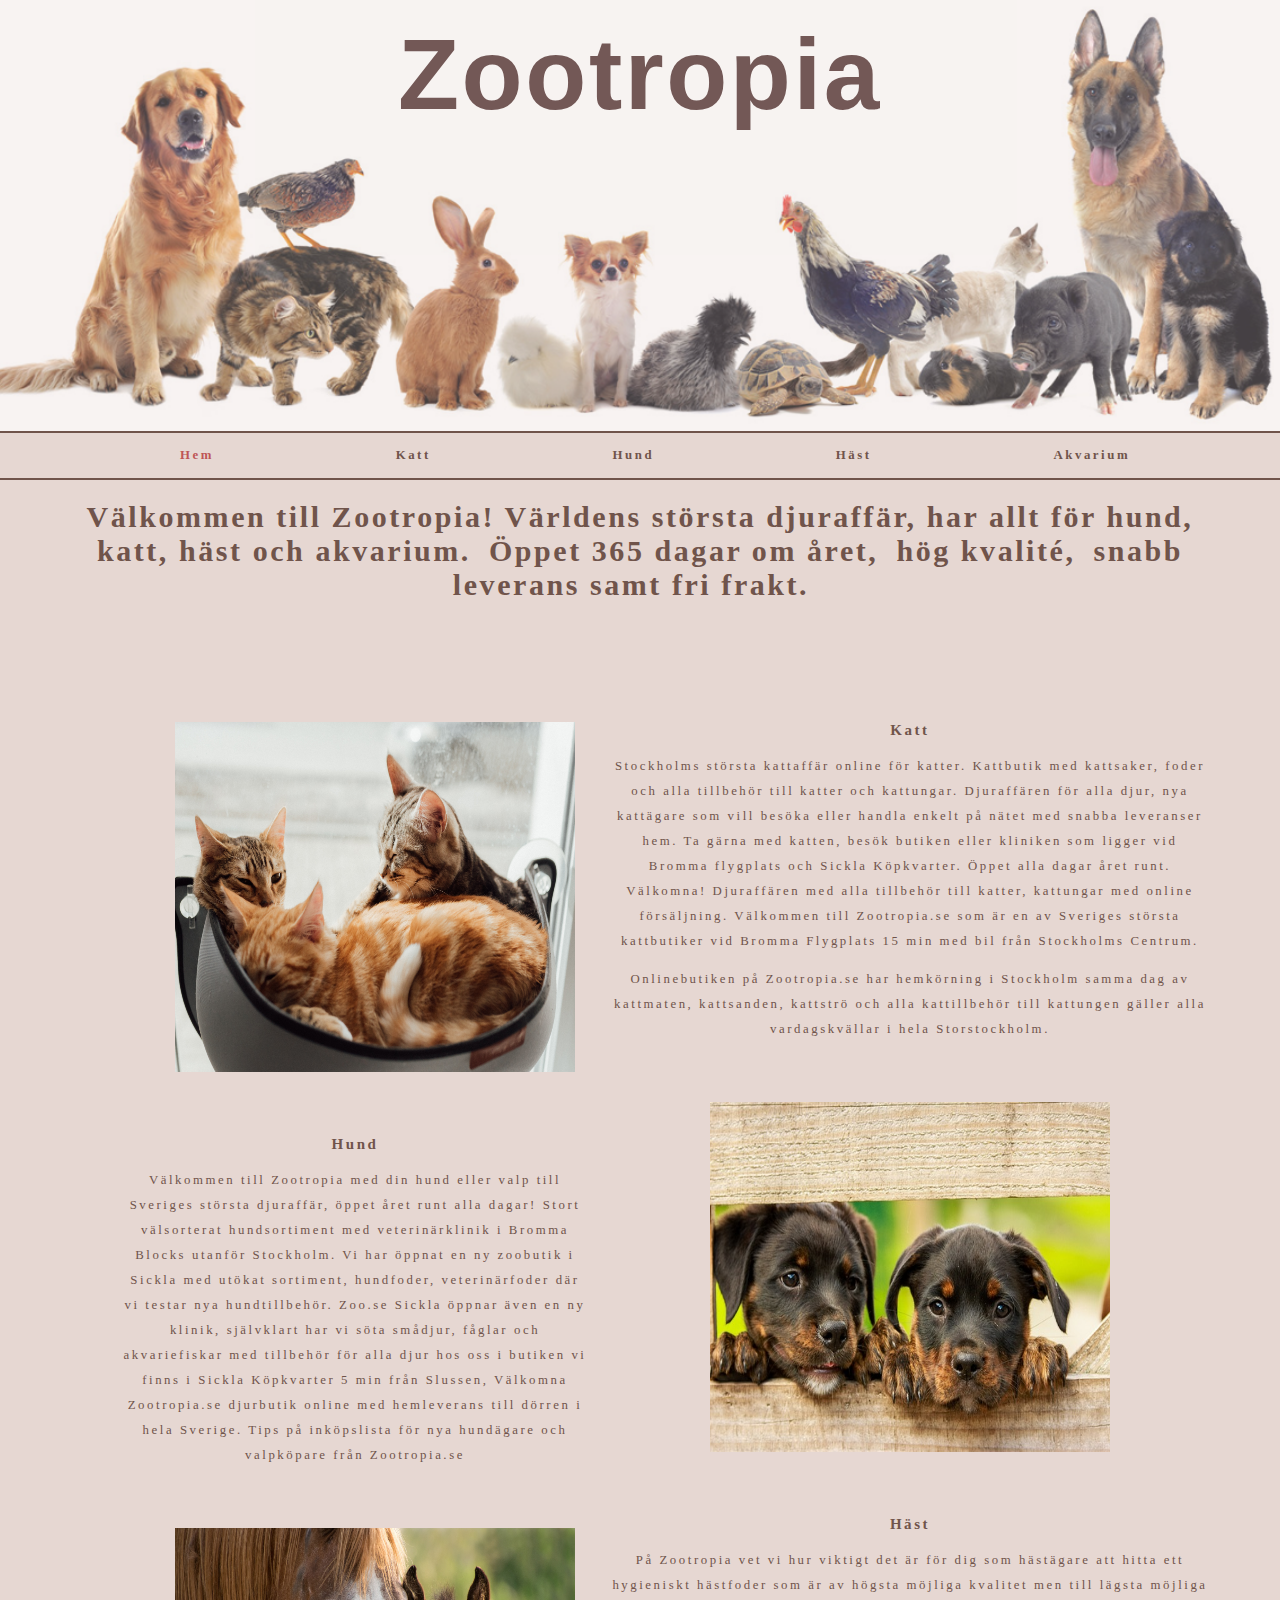
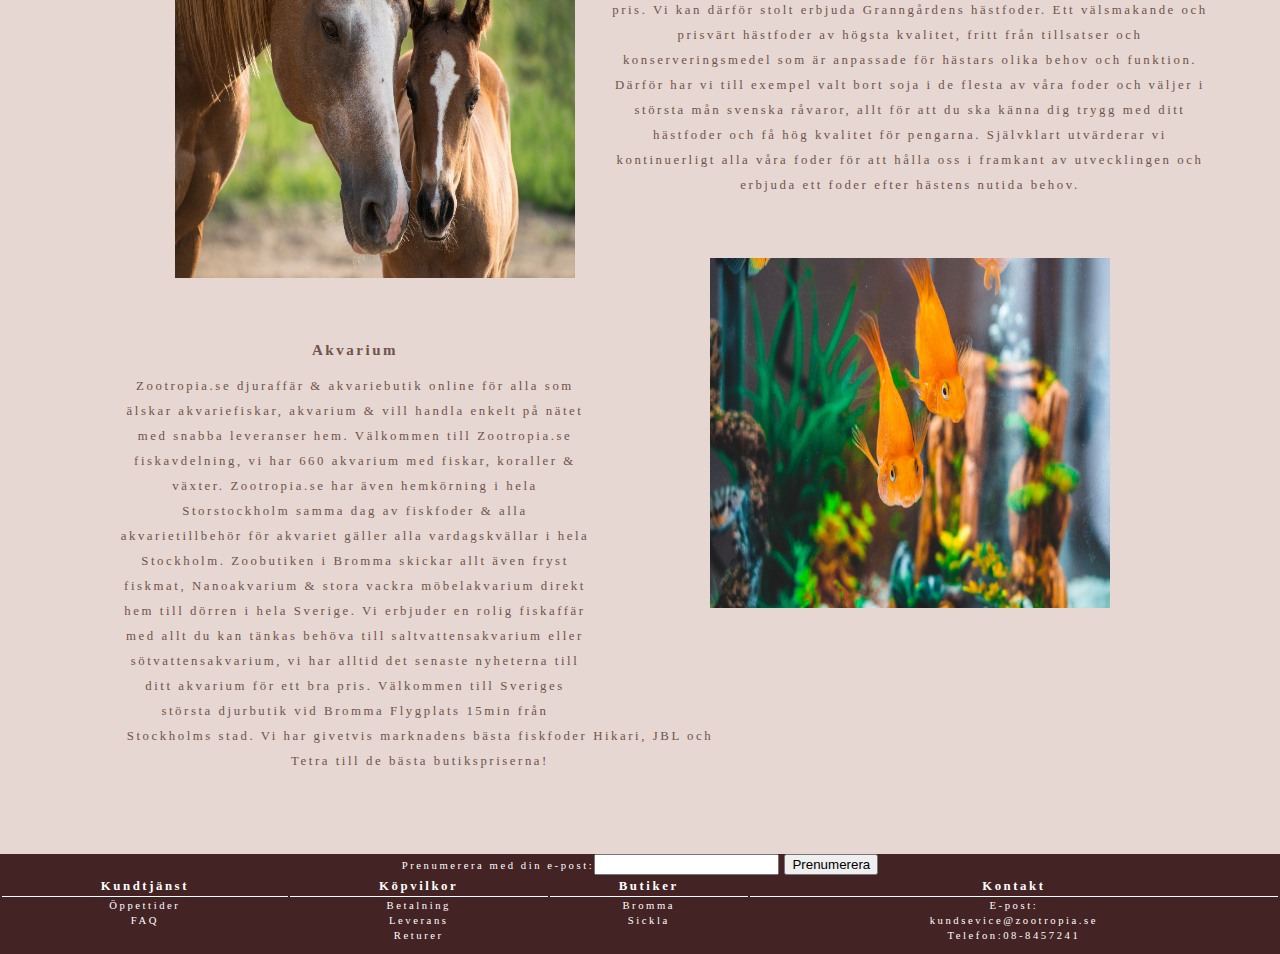
<file: index.html>
<!DOCTYPE html>
<html lang="sv">
   <head>
      <meta charset="UTF-8">
      <title>Zootropia</title>
      <link rel="stylesheet" type="text/css" href="style.css">
   </head>
   <body>
      <div class="header-image">
      <div class="header-text">
         <h1>Zootropia</h1>
      </div>
      </div>
      <!-- Navigation som en lista för att öka möjligheterna till styling-->
      <nav>
         <ul>
            <li> <a href="index.html" class="on" title="Hem">Hem</a></li>
            <li> <a href="Fotiadisforssjo_katt.html" title="Katt">Katt</a></li>
            <li> <a href="Hagglund_Hund.html" title="Hund">Hund</a></li>
            <li> <a href="Lidgren_hast.html" title="Häst">Häst</a></li>
            <li> <a href="Erison_akvarium.html" title="Akvarium">Akvarium</a></li>
         </ul>
      </nav>
<!-- Den inledande texten-->
      <main>Välkommen till Zootropia! Världens största djuraffär, har allt för hund, katt, häst och akvarium.<a href="#öppettider">Öppet 365 dagar om året,</a>hög kvalité,<a href="#Leverans">snabb leverans samt fri frakt.</a></main>
 
<!-- Skapade boxar för att kunna få bilderna och texterna att gå omlott-->
      <div id="box-right">
         <section>
            <h3><a href="https://sv.wikipedia.org/wiki/Katt" title="Fakta om katt">Katt</a>
            </h3>
            <p>Stockholms största kattaffär online för katter. Kattbutik med kattsaker, foder och alla tillbehör till katter och kattungar. Djuraffären för alla djur, nya kattägare som vill besöka eller handla enkelt på nätet med snabba leveranser hem. Ta gärna med katten, besök butiken eller kliniken som ligger vid Bromma flygplats och Sickla Köpkvarter. Öppet alla dagar året runt. Välkomna!
               Djuraffären med alla tillbehör till katter, kattungar med online försäljning. Välkommen till Zootropia.se som är en av Sveriges största kattbutiker vid Bromma Flygplats 15 min med bil från Stockholms Centrum.
            </p>
            <P>Onlinebutiken på Zootropia.se har hemkörning i Stockholm samma dag av kattmaten, kattsanden, kattströ och alla kattillbehör till kattungen gäller alla vardagskvällar i hela Storstockholm.
            </P>
         </section>
         <section>
            <figure><img src="hund.jpg" alt="Hund"></figure>
         </section>
         <section>
            <h3><a href="https://sv.wikipedia.org/wiki/Häst" title="Fakta om häst">Häst</a>
            </h3>
            <p>På Zootropia vet vi hur viktigt det är för dig som hästägare att hitta ett hygieniskt hästfoder som är av högsta möjliga kvalitet men till lägsta möjliga pris. Vi kan därför stolt erbjuda Granngårdens hästfoder. Ett välsmakande och prisvärt hästfoder av högsta kvalitet, fritt från tillsatser och konserveringsmedel som är anpassade för hästars olika behov och funktion. Därför har vi till exempel valt bort soja i de flesta av våra foder och väljer i största mån svenska råvaror, allt för att du ska känna dig trygg med ditt hästfoder och få hög kvalitet för pengarna. Självklart utvärderar vi kontinuerligt alla våra foder för att hålla oss i framkant av utvecklingen och erbjuda ett foder efter hästens nutida behov.
            </p></section>
         <section><figure><img src="fisk.jpeg" alt="Guldfisk"></figure></section>
      </div>
<!-- Vänstra boxen-->
      <div id="box-left">
         <section>
            <figure>
               <img src="Katt.jpg" alt="Tre katter">
            </figure>
         </section>
         <section>
            <h3><a href="https://sv.wikipedia.org/wiki/Hund" title="Fakta om hund">Hund</a>
            </h3>
            <P>Välkommen till Zootropia med din hund eller valp till Sveriges största djuraffär, öppet året runt alla dagar! Stort välsorterat hundsortiment med veterinärklinik i Bromma Blocks utanför Stockholm. Vi har öppnat en ny zoobutik i Sickla med utökat sortiment, hundfoder, veterinärfoder där vi testar nya hundtillbehör. Zoo.se Sickla öppnar även en ny klinik, självklart har vi söta smådjur, fåglar och akvariefiskar med tillbehör för alla djur hos oss i butiken vi finns i Sickla Köpkvarter 5 min från Slussen, Välkomna Zootropia.se djurbutik online med hemleverans till dörren i hela Sverige. Tips på inköpslista för nya hundägare och valpköpare från Zootropia.se
            </P>
         </section>
         <section>
            <figure><img src="horse.jpg" alt="Två häst">
            </figure>
         </section>
         <section>
            <h3><a href="https://sv.wikipedia.org/wiki/Fiskar" title="Fakta om fiskar">Akvarium</a>
            </h3>
            <p>Zootropia.se djuraffär & akvariebutik online för alla som älskar akvariefiskar, akvarium & vill handla enkelt på nätet med snabba leveranser hem. Välkommen till Zootropia.se fiskavdelning, vi har 660 akvarium med fiskar, koraller & växter. Zootropia.se har även hemkörning i hela Storstockholm samma dag av fiskfoder & alla akvarietillbehör för akvariet gäller alla vardagskvällar i hela Stockholm. Zoobutiken i Bromma skickar allt även fryst fiskmat, Nanoakvarium & stora vackra möbelakvarium direkt hem till dörren i hela Sverige. Vi erbjuder en rolig fiskaffär med allt du kan tänkas behöva till saltvattensakvarium eller sötvattensakvarium, vi har alltid det senaste nyheterna till ditt akvarium för ett bra pris.
               Välkommen till Sveriges största djurbutik vid Bromma Flygplats 15min från Stockholms stad. Vi har givetvis marknadens bästa fiskfoder Hikari, JBL och Tetra till de bästa butikspriserna!
            </p>
         </section>
      </div>
<!-- Footern uppbyggd som tabell för att kunna styla. Klasser har skapats för att kunna länka inom sidan-->
      <footer>
         <label> Prenumerera med din e-post:<input type="text" name="email"></label>
          <label> <input type="submit" value="Prenumerera"> </label>
         <table>
            <tr class="rubrik">
               <th>Kundtjänst</th>
               <th>Köpvilkor</th>
               <th>Butiker</th>
               <th>Kontakt</th>
   
             </tr>
            <tr>
               <td id="Öppettider"> Öppettider</td>
               <td>Betalning </td>
               <td>Bromma </td>
               <td>E-post:</td>
             </tr>
            <tr>
               <td>FAQ</td>
               <td id="Leverans">Leverans</td>
               <td>Sickla</td>
               <td>kundsevice@zootropia.se</td></tr>
            <tr>
               <td></td>
               <td>Returer</td>
               <td></td>
               <td>Telefon:08-8457241</td></tr>
         </table>
      </footer>
   </body>
</html>
</file>
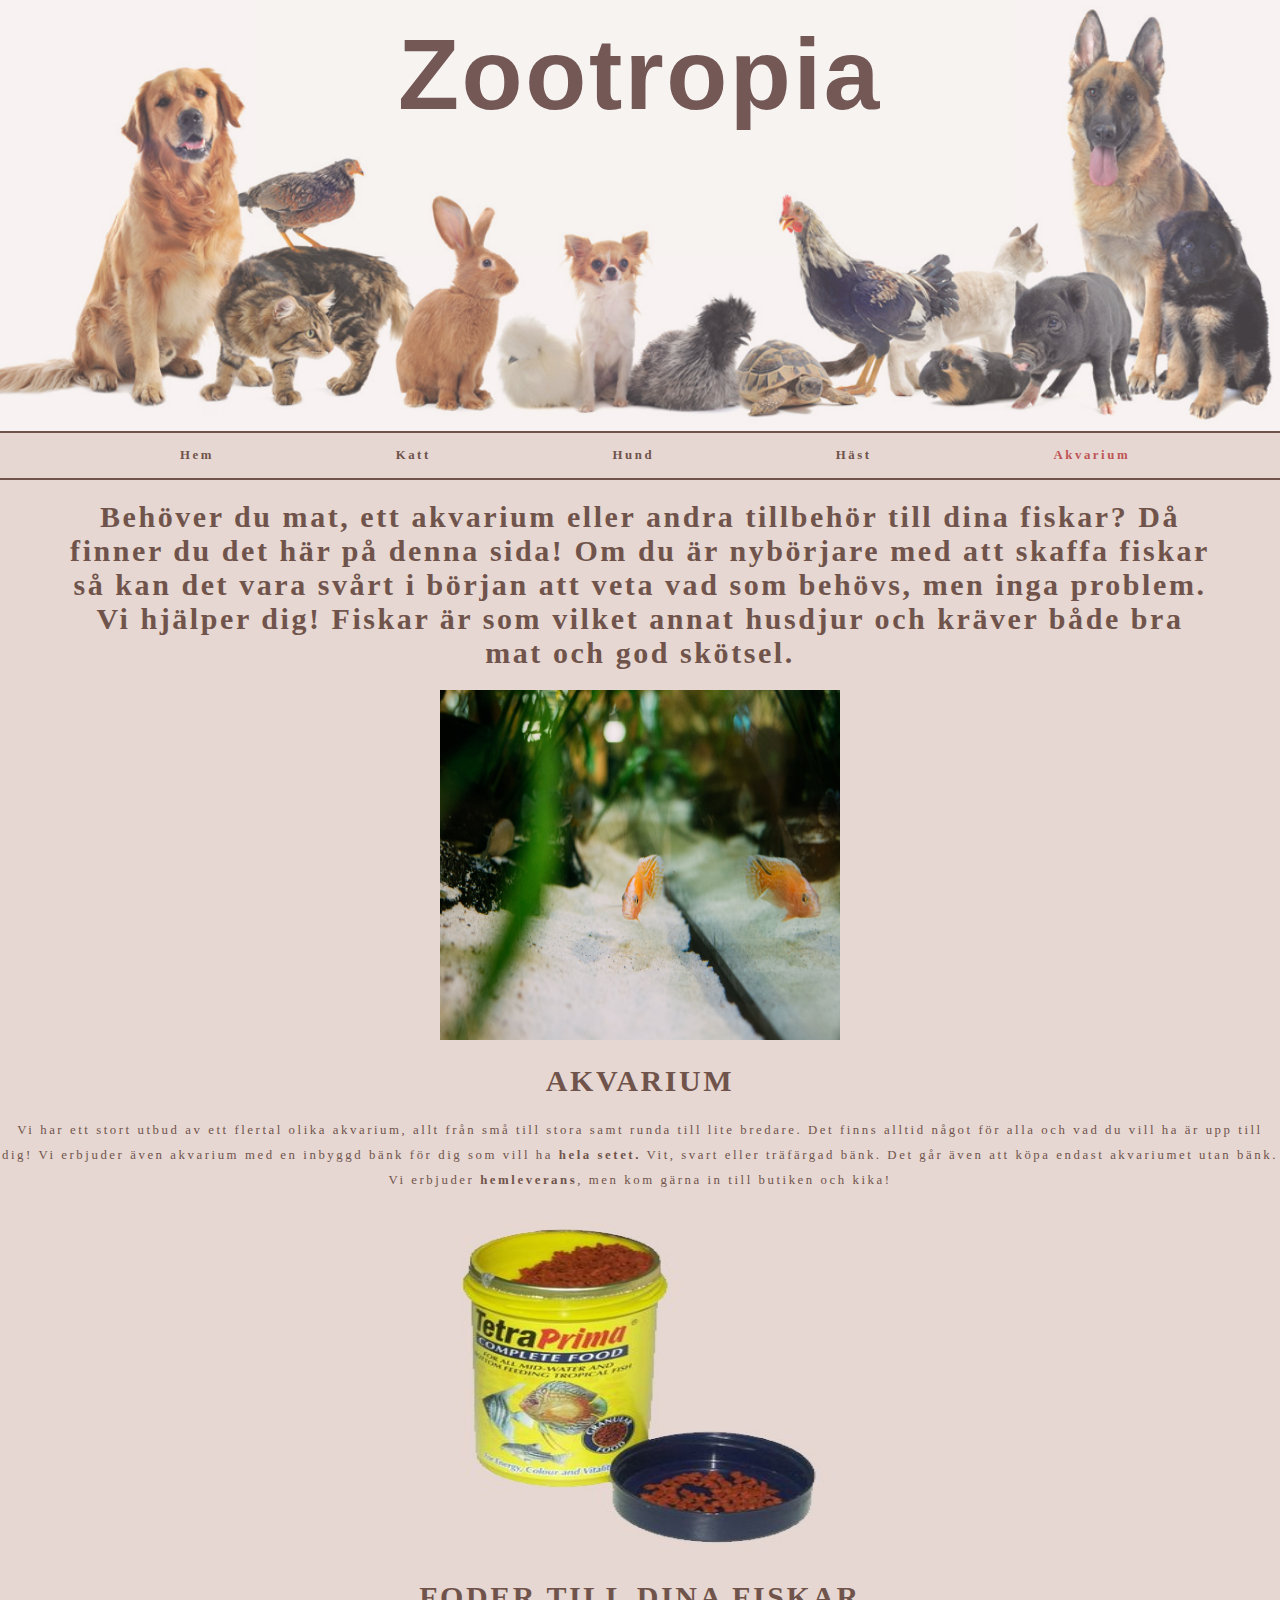
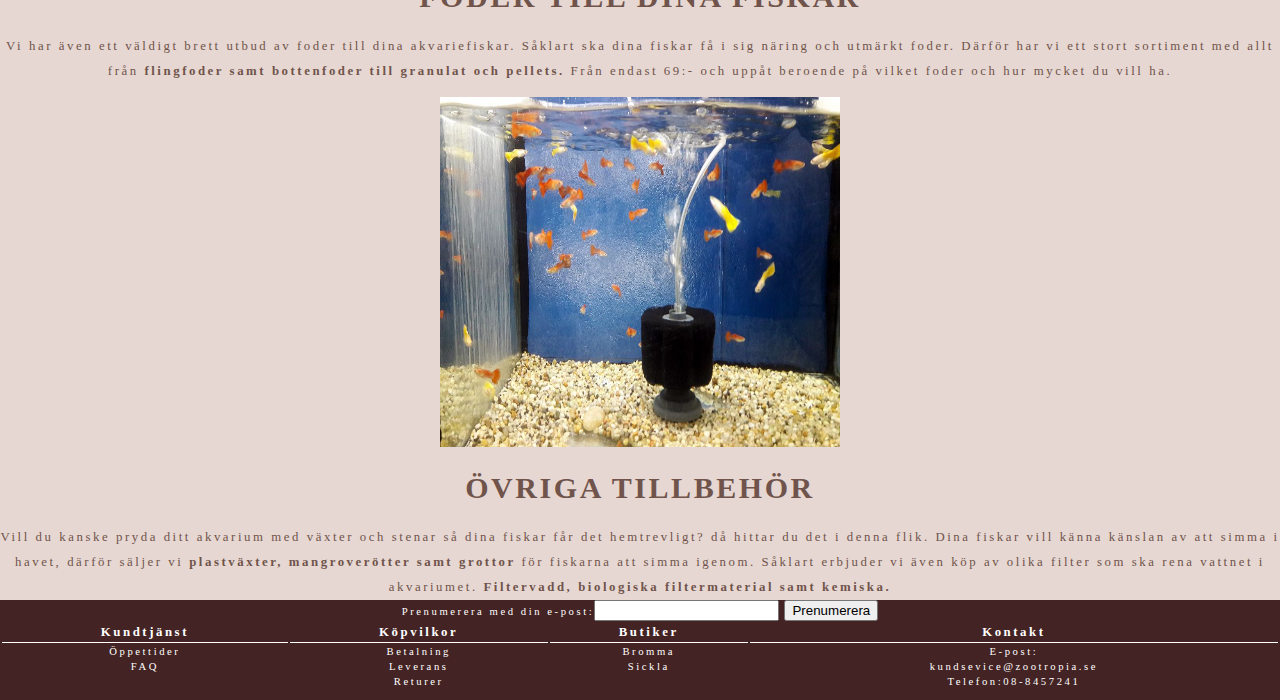
<file: Erison_akvarium.html>
<!DOCTYPE html>
<html lang="sv">
<head>
<meta charset="UTF-8">
<title>Zootropia</title>
<link rel="stylesheet" type="text/css" href="style.css">
</head>
<body>
   <div class="header-image">
      <div class="header-text">
      <h1> Zootropia</h1>
      </div>
      </div>
    <nav>
    <ul>
       <li> <a href="index.html" title="Hem">Hem</a></li>
       <li> <a href="Fotiadisforssjo_katt.html" title="Katt">Katt</a></li>
       <li> <a href="Hagglund_Hund.html" title="Hund">Hund</a></li>
       <li> <a href="Lidgren_hast.html" title="Häst">Häst</a></li>
       <li> <a href="Erison_akvarium.html" class="on" title="Akvarium">Akvarium</a></li>
    </ul>
</nav>

<main>Behöver du mat, ett akvarium eller andra tillbehör till dina fiskar? Då finner du det här på denna sida! Om du är nybörjare med att skaffa fiskar så kan det vara svårt i början att veta vad som behövs, men inga problem. Vi hjälper dig! Fiskar är som vilket annat husdjur och kräver både bra mat och god skötsel.</main>  
<div class="card">
    <figure><img src="AkvariumEnfisk.jpeg" alt="Bild på akvarium med en fisk"></figure>
      <h2 class="Akvarium">AKVARIUM</h2>
      <p>Vi har ett stort utbud av ett flertal olika akvarium, allt från små till stora samt runda till lite bredare. Det finns alltid något för alla och vad du vill ha är upp till dig! Vi erbjuder även akvarium med en inbyggd bänk för dig som vill ha <b> hela setet.</b> Vit, svart eller träfärgad bänk. Det går även att köpa endast akvariumet utan bänk. Vi erbjuder <b> hemleverans</b>, men kom gärna in till butiken och kika! </p>

    <figure><img src="Fiskfoder1.jpg" alt="Bild på fiskmat"></figure> 
        <h2>FODER TILL DINA FISKAR</h2>
        <p>Vi har även ett väldigt brett utbud av foder till dina akvariefiskar. Såklart ska dina fiskar få i sig näring och utmärkt foder. Därför har vi ett stort sortiment med allt från <b> flingfoder samt bottenfoder till granulat och pellets.</b> Från endast 69:- och uppåt beroende på vilket foder och hur mycket du vill ha. </p>
  
    <figure><img src="AkvariumRengöring.jpg" alt="Bild på akvarium med många fiskar"></figure> 
   
      <h2>ÖVRIGA TILLBEHÖR</h2>
      <p>Vill du kanske pryda ditt akvarium med växter och stenar så dina fiskar får det hemtrevligt? då hittar du det i denna flik. Dina fiskar vill känna känslan av att simma i havet, därför säljer vi <b> plastväxter, mangroverötter samt grottor</b> för fiskarna att simma igenom. Såklart erbjuder vi även köp av olika filter som ska rena vattnet i akvariumet. <b> Filtervadd, biologiska filtermaterial samt kemiska.</b> </p>
     </div>
   <footer>
     <label> Prenumerera med din e-post:<input type="text" name="email"></label>
         <label> <input type="submit" value="Prenumerera"> </label>
       <table>
          <tr class="rubrik">
             <th>Kundtjänst</th>
             <th>Köpvilkor</th>
             <th>Butiker</th>
             <th>Kontakt</th>
       
          </tr>
       <tr>
          <td id="öppettider"> Öppettider</td>
          <td>Betalning </td>
          <td>Bromma </td>
          <td>E-post:</td>
       </tr>
       <tr>
          <td>FAQ</td>
          <td id="Leverans"> Leverans</td>
          <td>Sickla</td>
          <td>kundsevice@zootropia.se</td></tr>
       <tr>
             <td></td>
             <td>Returer</td>
             <td></td>
             <td>Telefon:08-8457241</td></tr>
       </table>
     </footer>
      </body>
     </html>
</file>
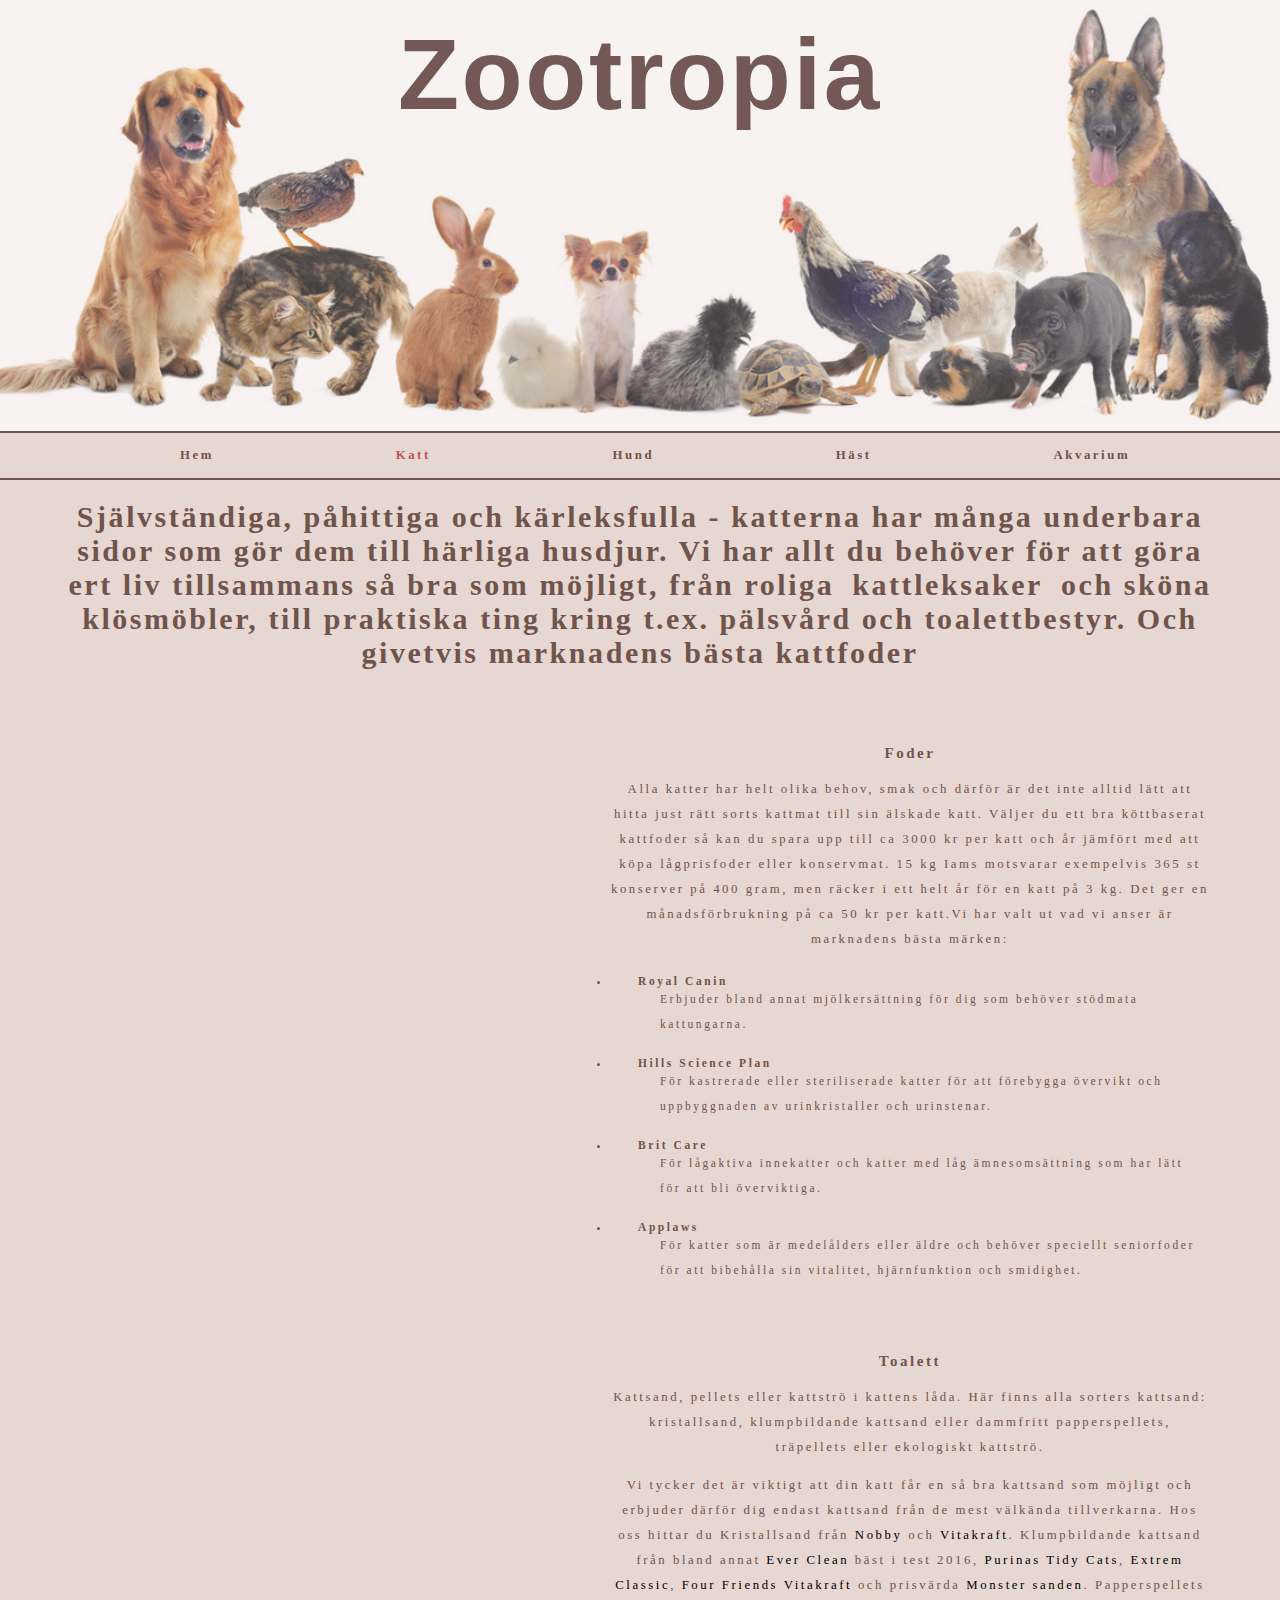
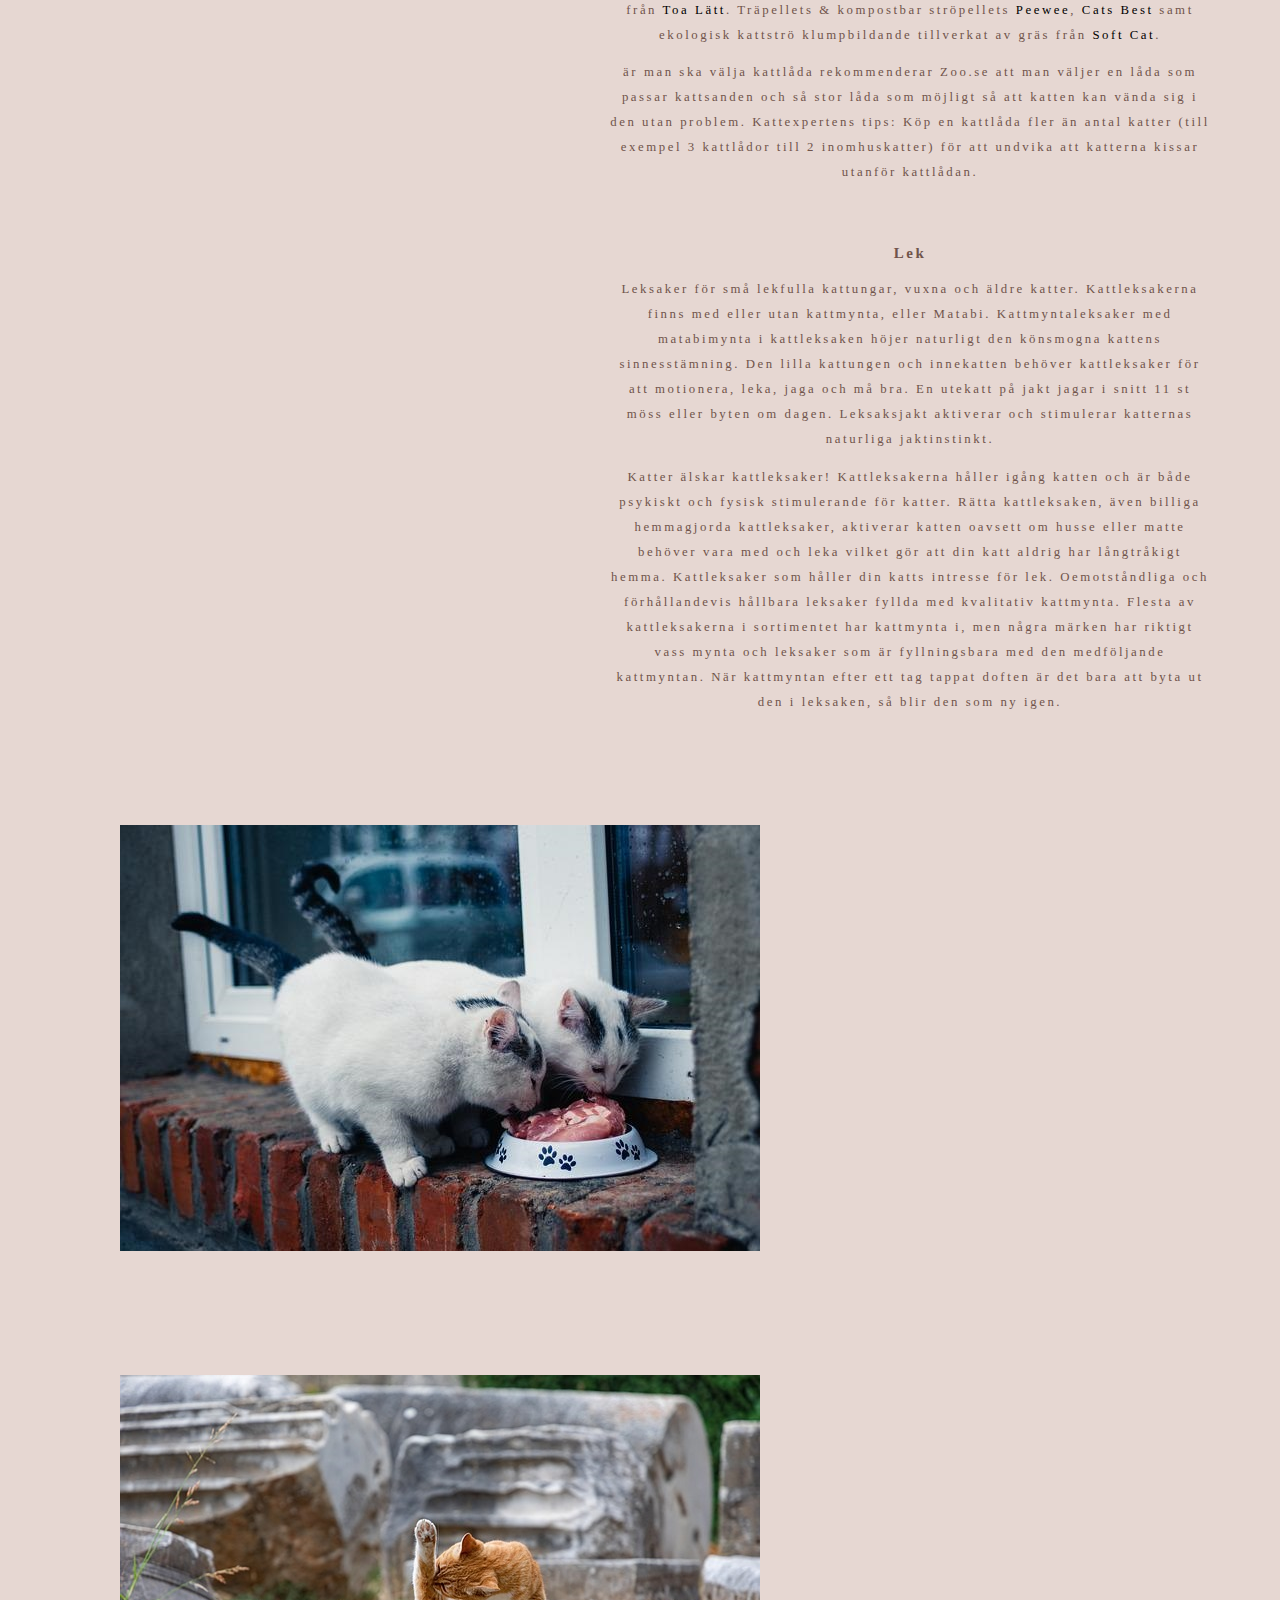
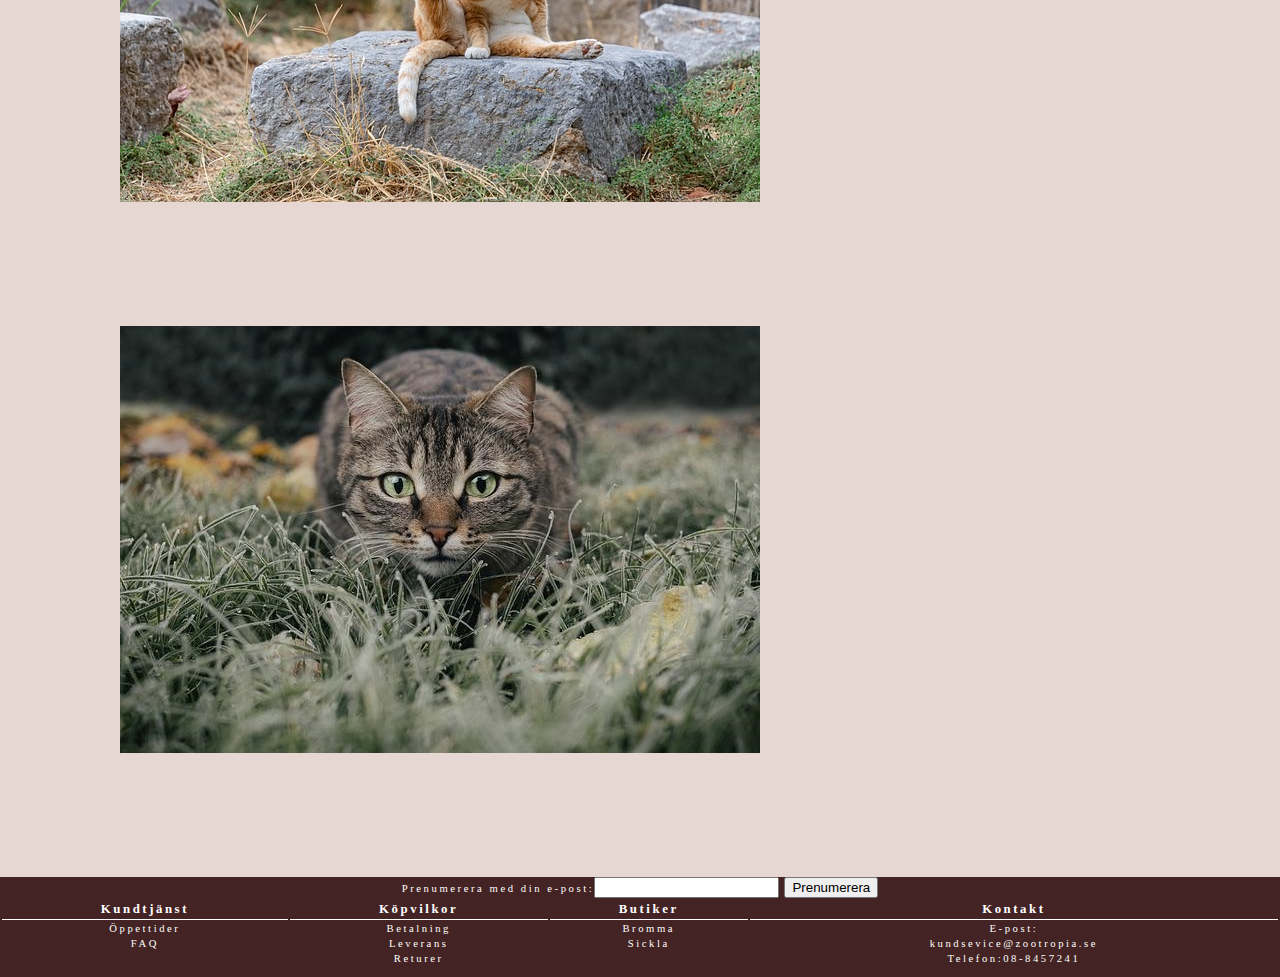
<file: Fotiadisforssjo_katt.html>
<!DOCTYPE html>
<html lang="sv">
   <head>
      <meta charset="UTF-8">
      <title>Zootropia</title>
      <link rel="stylesheet" type="text/css" href="style.css">
   </head>
   <body><!-- samma som i index -->
      <div class="header-image">
      <div class="header-text">
         <h1>Zootropia</h1>
      </div>
      </div>
      <nav>
         <ul>
            <li> <a href="index.html" title="Hem">Hem</a></li>
            <li> <a href="Fotiadisforssjo_katt.html" class="on" title="Katt">Katt</a></li>
            <li> <a href="Hagglund_Hund.html" title="Hund">Hund</a></li>
            <li> <a href="Lidgren_hast.html" title="Häst">Häst</a></li>
            <li> <a href="Erison_akvarium.html" title="Akvarium">Akvarium</a></li>
         </ul>
      </nav> 

      <main>Självständiga, påhittiga och kärleksfulla - katterna har många underbara sidor som gör dem till härliga husdjur. Vi har allt du behöver för att göra ert liv tillsammans så bra som möjligt, från roliga<a href="#kattleksaker">kattleksaker</a>och sköna klösmöbler, till praktiska ting kring t.ex. pälsvård och toalettbestyr. Och givetvis marknadens bästa kattfoder
      </main>
        
      <!-- Använder mig av boxarna från den globala css-->
      <div id="box-right">
         <h3>Foder</h3>
            <P>Alla katter har helt olika behov, smak och därför är det inte alltid lätt att hitta just rätt sorts kattmat till sin älskade katt. Väljer du ett bra köttbaserat kattfoder så kan du spara upp till ca 3000 kr per katt och år jämfört med att köpa lågprisfoder eller konservmat. 15 kg Iams motsvarar exempelvis 365 st konserver på 400 gram, men räcker i ett helt år för en katt på 3 kg. Det ger en månadsförbrukning på ca 50 kr per katt.Vi har valt ut vad vi anser är marknadens bästa märken:</P>
         
      <!-- Använder mig av class för at kunna få en ul-->   
            <dl >
               <dt><a href="https://sv.wikipedia.org/wiki/Royal_Canin" title="Royal Canin">Royal Canin</a></dt>
               <dd>Erbjuder bland annat mjölkersättning för dig som behöver stödmata kattungarna.</dd></dl>
            <dl> 
               <dt><a href="https://en.wikipedia.org/wiki/Hill%27s_Pet_Nutrition" title="Hills Science Plan">Hills Science Plan</a></dt>
               <dd>För kastrerade eller steriliserade katter för att förebygga övervikt och uppbyggnaden av urinkristaller och urinstenar.</dd></dl>
            <dl> 
               <dt><a href="https://brit-petfood.com/sv/brit-care-dog" title="Brit Care">Brit Care</a></dt>
               <dd>För lågaktiva innekatter och katter med låg ämnesomsättning som har lätt för att bli överviktiga.</dd></dl>
            <dl> 
               <dt><a href="https://applaws.com/uk/cat/" title="Applaws">Applaws</a></dt>
               <dd>För katter som är medelålders eller äldre och behöver speciellt seniorfoder för att bibehålla sin vitalitet, hjärnfunktion och smidighet.</dd></dl>
           
          
         <section>
            <h3>Toalett</h3>
            <p>Kattsand, pellets eller kattströ i kattens låda. Här finns alla sorters kattsand: kristallsand, klumpbildande kattsand eller dammfritt papperspellets, träpellets eller ekologiskt kattströ.</p>
            <P>Vi tycker det är viktigt att din katt får en så bra kattsand som möjligt och erbjuder därför dig endast kattsand från de mest välkända tillverkarna. Hos oss hittar du Kristallsand från <mark>Nobby</mark> och <mark>Vitakraft</mark>. Klumpbildande kattsand från bland annat <mark>Ever Clean</mark> bäst i test 2016, <mark>Purinas Tidy Cats</mark>, <mark>Extrem Classic</mark>, <mark>Four Friends Vitakraft</mark> och prisvärda <mark>Monster sanden</mark>. Papperspellets från <mark>Toa Lätt</mark>. Träpellets & kompostbar ströpellets <mark>Peewee</mark>, <mark>Cats Best</mark> samt ekologisk kattströ klumpbildande tillverkat av gräs från <mark>Soft Cat</mark>.</P>
            <p>är man ska välja kattlåda rekommenderar Zoo.se att man väljer en låda som passar kattsanden och så stor låda som möjligt så att katten kan vända sig i den utan problem. Kattexpertens tips: Köp en kattlåda fler än antal katter (till exempel 3 kattlådor till 2 inomhuskatter) för att undvika att katterna kissar utanför kattlådan. </p>
         </section> 
         <section>
         <h3 id="kattleksaker">Lek</h3> 
            <p>Leksaker för små lekfulla kattungar, vuxna och äldre katter. Kattleksakerna finns med eller utan kattmynta, eller Matabi. Kattmyntaleksaker med matabimynta i kattleksaken höjer naturligt den könsmogna kattens sinnesstämning. Den lilla kattungen och innekatten behöver kattleksaker för att motionera, leka, jaga och må bra. En utekatt på jakt jagar i snitt 11 st möss eller byten om dagen. Leksaksjakt aktiverar och stimulerar katternas naturliga jaktinstinkt. </p>
            <p>Katter älskar kattleksaker! Kattleksakerna håller igång katten och är både psykiskt och fysisk stimulerande för katter. Rätta kattleksaken, även billiga hemmagjorda kattleksaker, aktiverar katten oavsett om husse eller matte behöver vara med och leka vilket gör att din katt aldrig har långtråkigt hemma. Kattleksaker som håller din katts intresse för lek. Oemotståndliga och förhållandevis hållbara leksaker fyllda med kvalitativ kattmynta. Flesta av kattleksakerna i sortimentet har kattmynta i, men några märken har riktigt vass mynta och leksaker som är fyllningsbara med den medföljande kattmyntan. När kattmyntan efter ett tag tappat doften är det bara att byta ut den i leksaken, så blir den som ny igen.</p>
         </section> 
      </div>
      <!-- Använder mig av article för att kunna styla sektionerna. Section är upptagen redan med annan styling.-->   
      <div id="box-left">
         <article>
            <img src="kattfoder.jpg" alt="Två katter som äter"></article>
         <article>
            <img src="kattomsorg.jpg" alt="Katt som tvättar sig"></article>
         <article>
            <img src="kattlek.jpg" alt="Katt som är lekfull"></article>
      </div>
         
        <!-- Samma som index fast id har plockats bort då jag inte hänvisar till dessa på min sida-->
      <footer>
         <label> Prenumerera med din e-post:<input type="text" name="email"></label>
         <label> <input type="submit" value="Prenumerera"> </label>
         <table>
            <tr class="rubrik">
               <th>Kundtjänst</th>
               <th>Köpvilkor</th>
               <th>Butiker</th>
               <th>Kontakt</th>
          
            </tr>
            <tr>
               <td>Öppettider</td>
               <td>Betalning </td>
               <td>Bromma </td>
               <td>E-post:</td>
             </tr>
            <tr>
               <td>FAQ</td>
               <td>Leverans</td>
               <td>Sickla</td>
               <td>kundsevice@zootropia.se</td></tr>
            <tr>
               <td></td>
               <td>Returer</td>
               <td></td>
               <td>Telefon:08-8457241</td></tr>
         </table>
      </footer>
   </body>
</html>
</file>
<file: style.css>
/* Använder styling av html som en wrapper */
html {
  position: relative;
  min-height: 100%;}
body {
    background-color: #e6d7d2;
    font-family: Georgia, 'Times New Roman', Times, serif;
    font-size: 80%;
    color: #70544b;
    letter-spacing: 0.2em;
    margin-bottom: 100px;
    margin-top: 0px;
    margin-left: 0px;
    margin-right: 0px;}
h1 {
  font-family:'Segoe UI', Tahoma, Geneva, Verdana, sans-serif;
  font-weight: bolder;
  font-size: 100px;
  text-align: center;
  margin: 10px;}
 
 /* Använder oss av klass för att kunna dela upp header image och header text för styling */
.header-image {
  background-image: url("pets6.jpg");
  background-position: bottom;
  background-repeat: no-repeat;
  position: relative;
  background-size: cover;
  padding: 5%;
  opacity: 0.7;
  max-width: 100%;
  height: 303px;
  margin-top: 0px;}
.header-text {
  text-align:center;
  position:relative;
  left: 50%;
  transform: translate(-50%, -50%);
  color: rgb(67, 35, 35);}
 
 /* Ordnar nav i lista vilket erbjuder styling av fler element*/
ul {
  width: 1395px;;
  padding: 15px;
  margin: 0px auto 0px auto;
  border-top: 2px solid #70544b;
  border-bottom: 2px solid #70544b;
  text-align: center;
  list-style: none;
  max-width: 100%;}
li {
  display: inline;
  margin: 0px 70px;}
 
a:link {
    color: #70544b;
    text-decoration: none;
    padding: 6px 18px 5px 18px;
    font-weight: bold;}
a:visited,:active {
    color:#70544b;}
 
main, h2 {
  text-align:center;
  width: 1150px;
  margin: 20px auto 20px;
  font-weight: bolder;
  font-size: 30px;}
a:hover, a.on {
  color:rgb(190, 85, 85);}
 
figure img {
  width: 400px;
  height: 350px;
  position: relative;}
section{
  position: relative;
  margin-top: 60px;
  margin-bottom: 60px;}
 
 /* Placering av bilder och text*/
#box-right {
  width: 600px;
  padding: 20px;
  float: right;
  padding-top: 40px;
  text-align: center;
  margin-right: 50px;
  margin-bottom: 30px;
  position:relative;}
 #box-left {
  width: 600px;
  padding: 20px;
  padding-top: 40px;
  text-align: center;
  margin-left: 100px;
  position:relative;}
 
/* Footern stylas i både footerelementet och tableelementet */
 footer {
  position: absolute;
  bottom: 0%;
  width: 100%;
  height: 100px;
  background-color: rgb(67, 35, 35);
  color: white;
  text-align: center;
  table-layout: auto;
  font-size: smaller;
  max-width: 100%;}
 table {
    width: 100%;}
 .rubrik {
  font-size: larger;}
 th {
  padding:2px;
  border-bottom: 1px solid white;}
 
/* Elementet som lagts dit för att styla våra individuella sidor*/
 .nummer, dl{
 display:list-item;
 list-style-type:disc;
 padding: 10px;
 margin: 0px;
 font-size: 90%;
 text-align: left;}
 p, dd {
  line-height: 25px;}
 .marken {
 text-align: center;
 margin-right: 20%;}
 img.mark {
  width: 300px;
  height: 250px;}
 article{
  margin-top: 120px;
  margin-bottom: 100px;}
 mark{
  background-color:#e6d7d2;}
  .card{
    text-align: center;
   
  }
</file>
